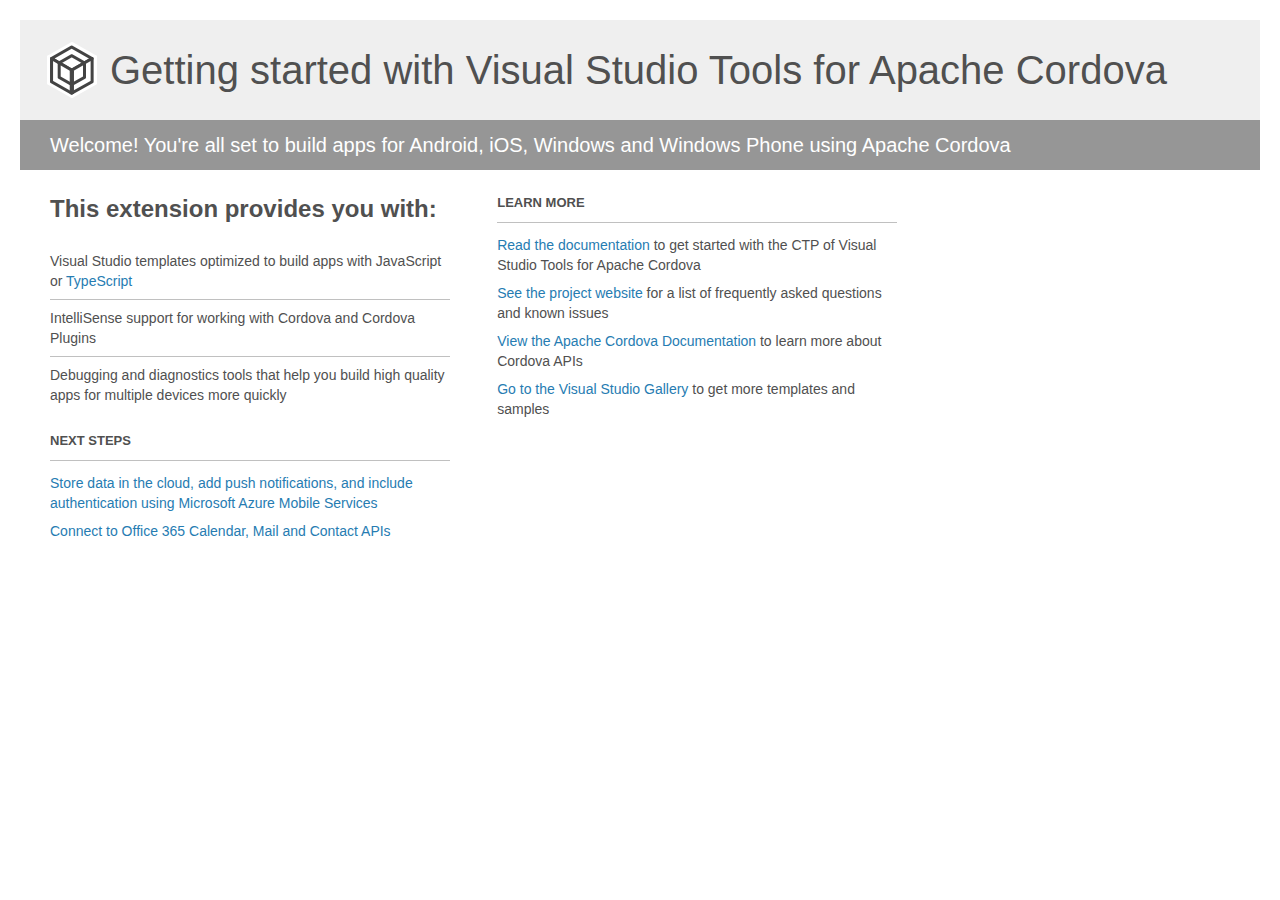
<file: www/Project_Readme.html>
﻿<!-- For the latest documentation, please visit http://go.microsoft.com/fwlink/?LinkID=397704 -->
<!DOCTYPE html>
<html lang="en">
<head>
    <meta charset="utf-8" />
    <title>Getting started with Visual Studio Tools for Apache Cordova</title>
    <style>
        body {
            background: #fff;
            color: #505050;
            font: 14px 'Segoe UI', tahoma, arial, helvetica, sans-serif;
            margin: 20px;
            padding: 0;
        }

        #footer {
            clear: both;
            font-size: 0.80em;
            padding-top: 100px;
        }

        #header {
            background: #efefef;
            padding: 0;
        }

            #header p {
                margin-top: 0px;
                font-size: 20px;
                color: #fff;
                background: #969696;
                padding: 0 30px;
                line-height: 50px;
            }

        h1 {
            background-image: url('[data-uri]');
            background-repeat: no-repeat;
            background-position-y: 50%;
            font-size: 40px;
            font-weight: normal;
            margin: 0px 20px;
            padding: 0 70px;
            line-height: 100px;
        }

        #main {
            padding: 5px 30px;
        }

        .section {
            width: 400px;
            float: left;
            margin: 0 4% 10px 0;
        }

            .section h2 {
                font-size: 13px;
                text-transform: uppercase;
                margin: 0;
                border-bottom: 1px solid silver;
                padding-bottom: 12px;
                margin-bottom: 8px;
            }

            .section.first {
                margin-left: 0;
            }

                .section.first h2 {
                    font-size: 24px;
                    text-transform: none;
                    border: none;
                }

                .section.first li {
                    border-top: 1px solid silver;
                    padding: 8px 0;
                }

                    .section.first li.first {
                        border-top: 0px;
                    }

            .section.last {
                margin-right: 0;
            }

        ul {
            list-style: none;
            padding: 0;
            margin: 0;
            line-height: 20px;
        }

        li {
            padding: 4px 0;
        }

        a {
            color: #267cb2;
            text-decoration: none;
        }

            a:hover {
                text-decoration: underline;
            }
    </style>
</head>
<body>
    <div id="header">
        <h1>Getting started with Visual Studio Tools for Apache Cordova</h1>
        <p>Welcome! You're all set to build apps for Android, iOS, Windows and Windows Phone using Apache Cordova</p>
    </div>

    <div id="main">
        <div class="section first">
            <h2>This extension provides you with:</h2>
            <ul>
                <li class="first">Visual Studio templates optimized to build apps with JavaScript or <a href="http://go.microsoft.com/fwlink/?LinkID=511860">TypeScript</a></li>
                <li>IntelliSense support for working with Cordova and Cordova Plugins</li>
                <li>Debugging and diagnostics tools that help you build high quality apps for multiple devices more quickly</li>
            </ul>
        </div>

        <div class="section">
            <h2>Learn More</h2>
            <ul>
                <li><a href="http://go.microsoft.com/fwlink/?LinkID=397716">Read the documentation</a> to get started with the CTP of Visual Studio Tools for Apache Cordova</li>
                <li><a href="http://go.microsoft.com/fwlink/?LinkID=398476">See the project website</a> for a list of frequently asked questions and known issues</li>
                <li><a href="http://go.microsoft.com/fwlink/?LinkID=511861">View the Apache Cordova Documentation</a> to learn more about Cordova APIs</li>
                <li><a href="http://go.microsoft.com/fwlink/?LinkID=398034">Go to the Visual Studio Gallery</a> to get more templates and samples</li>
            </ul>
        </div>

        <div class="section">
            <h2>Next Steps</h2>
            <ul>
                <li><a href="http://go.microsoft.com/fwlink/?LinkID=511863">Store data in the cloud, add push notifications, and include authentication using Microsoft Azure Mobile Services</a></li>
                <li><a href="http://go.microsoft.com/fwlink/?LinkID=511864">Connect to Office 365 Calendar, Mail and Contact APIs</a></li>
            </ul>
        </div>
    </div>
</body>
</html>
</file>
